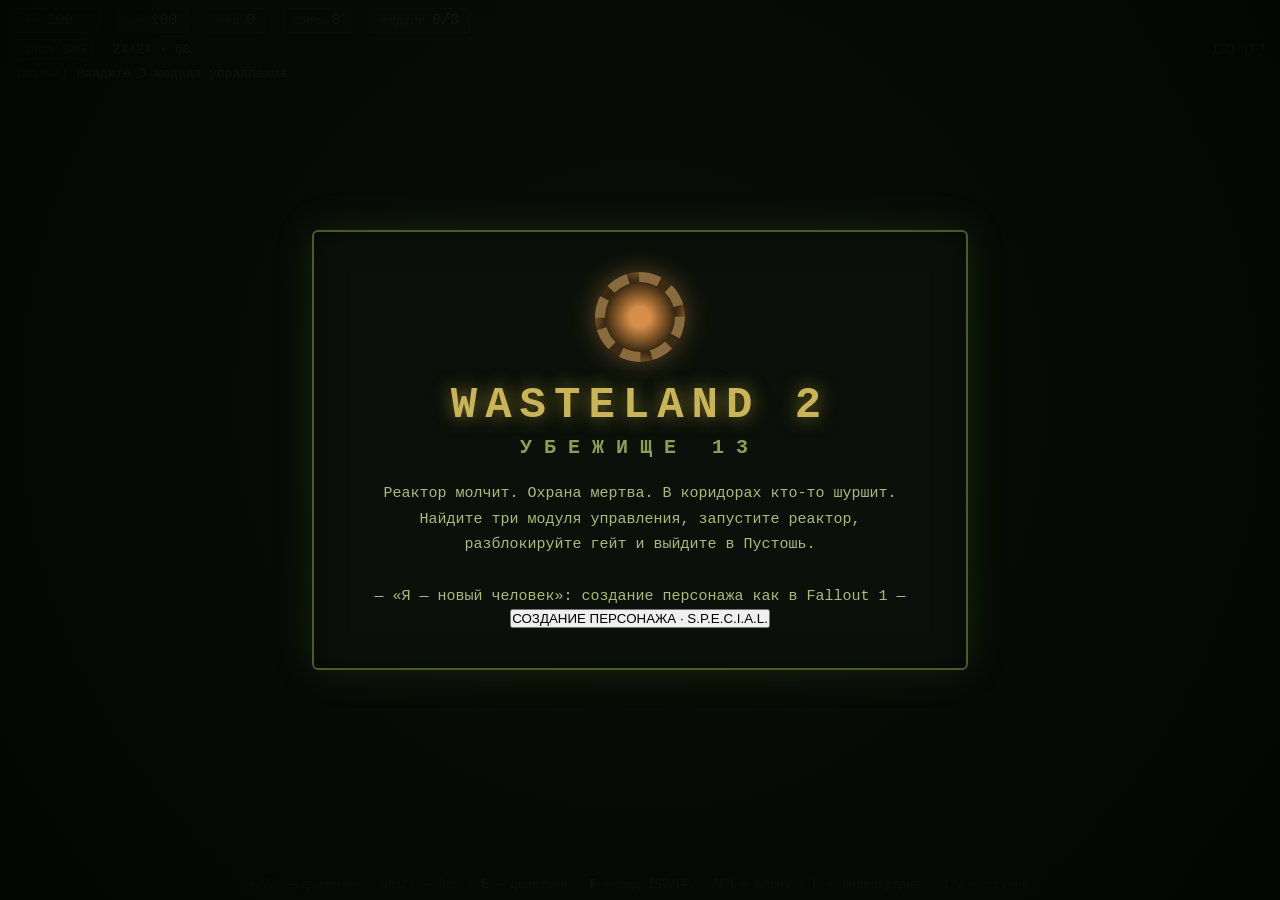
<file: index.html>
<!DOCTYPE html>
<html lang="ru">
<head>
<meta charset="UTF-8">
<meta name="viewport" content="width=device-width, initial-scale=1.0">
<title>WASTELAND 2 — Убежище 13</title>
<link rel="stylesheet" href="style.css">
<link rel="stylesheet" href="charcreate.css">
</head>
<body>
<div id="game-root">

  <div id="viewport">
    <canvas id="view-iso"></canvas>
    <canvas id="view-fp"></canvas>
    <div id="message-bar"><span id="scr-msg"></span></div>
  </div>

  <!-- Pip-Boy style HUD -->
  <div id="hud">
    <div class="hud-row">
      <div class="stat hp"><span class="lbl">HP</span><span id="scr-hp">100</span></div>
      <div class="stat ap"><span class="lbl">AP</span><span id="scr-ap">100</span></div>
      <div class="stat rad"><span class="lbl">RAD</span><span id="scr-rad">0</span></div>
      <div class="stat caps"><span class="lbl">CAPS</span><span id="scr-caps">0</span></div>
      <div class="stat mod"><span class="lbl">МОДУЛИ</span><span id="scr-mod">0/3</span></div>
    </div>
    <div class="hud-row second">
      <div class="weapon" id="scr-weapon">10mm SMG</div>
      <div class="ammo"><span id="scr-clip">24/24</span> · <span id="scr-ammo">60</span></div>
      <div class="viewname" id="scr-vname">ISO [F]</div>
    </div>
    <div id="objective">Задача: <span id="scr-obj">Найдите 3 модуля управления</span></div>
  </div>

  <div id="controls-hint">
    WASD — движение · Shift — бег · <b>E</b> — действие · <b>F</b> — вид ISO/FP · ЛКМ — огонь · R — перезарядка · 1/2 — оружие
  </div>

  <!-- Title screen -->
  <div id="screen-title" class="overlay">
    <div class="panel">
      <div class="vault-gear"></div>
      <h1>WASTELAND&nbsp;2</h1>
      <h2>УБЕЖИЩЕ&nbsp;13</h2>
      <p>Реактор молчит. Охрана мертва. В коридорах кто-то шуршит.<br>
      Найдите три модуля управления, запустите реактор,<br>
      разблокируйте гейт и выйдите в Пустошь.</p>
      <p class="press">— «Я — новый человек»: создание персонажа как в Fallout 1 —</p>
      <button id="btn-char" class="press-btn">СОЗДАНИЕ ПЕРСОНАЖА · S.P.E.C.I.A.L.</button>
    </div>
  </div>

  <!-- End screen -->
  <div id="screen-end" class="overlay hidden">
    <div class="panel">
      <h1 id="end-title">ВЫ ВЫШЛИ В ПУСТОШЬ</h1>
      <p id="end-sub"></p>
      <p class="press">— Пробел — заново —</p>
    </div>
  </div>

</div>
<script src="game.js"></script>
<script src="charcreate.js"></script>
</body>
</html>
</file>
<file: style.css>
/* WASTELAND 2 — retro CRT vault terminal look */
*{margin:0;padding:0;box-sizing:border-box;}
html,body{height:100%;background:#05070a;overflow:hidden;}
body{font-family:'Courier New',monospace;color:#c9d4a8;}
#game-root{position:relative;width:100vw;height:100vh;}
#viewport{position:absolute;inset:0;}
#viewport canvas{position:absolute;inset:0;display:block;cursor:crosshair;}
#view-fp{display:none;}

/* scanline overlay */
#viewport::after{content:"";position:absolute;inset:0;pointer-events:none;
 background:repeating-linear-gradient(0deg,rgba(0,0,0,0.18) 0 1px,transparent 1px 3px);
 mix-blend-mode:multiply;}

#hud{position:absolute;left:0;right:0;top:0;padding:8px 14px;pointer-events:none;
 background:linear-gradient(180deg,rgba(8,12,8,0.85),rgba(8,12,8,0));}
.hud-row{display:flex;gap:18px;align-items:center;flex-wrap:wrap;}
.stat{border:1px solid #4a5a2a;background:rgba(20,26,14,0.7);padding:3px 10px;border-radius:3px;font-size:15px;color:#e2ecb4;text-shadow:0 0 6px rgba(160,220,80,0.5);}
.stat .lbl{color:#8aa050;font-size:11px;margin-right:6px;letter-spacing:1px;}
.stat.hp{min-width:86px;}
.hud-row.second{margin-top:6px;font-size:13px;color:#9db06a;}
.weapon{border:1px solid #4a5a2a;padding:2px 8px;background:rgba(20,26,14,0.7);}
.ammo{color:#e2ecb4;}
.viewname{margin-left:auto;color:#c9b458;}
#objective{margin-top:6px;font-size:13px;color:#7fae5a;text-shadow:0 0 5px rgba(120,200,80,0.35);}
#objective span{color:#d8e6a8;}

#message-bar{position:absolute;left:50%;bottom:64px;transform:translateX(-50%);
 max-width:80%;padding:8px 18px;background:rgba(10,14,8,0.85);border:1px solid #4a5a2a;
 color:#e2ecb4;font-size:15px;text-align:center;border-radius:3px;
 text-shadow:0 0 6px rgba(160,220,80,0.5);white-space:nowrap;overflow:hidden;text-overflow:ellipsis;}
#message-bar:empty,#message-bar:has(#scr-msg:empty){opacity:0;}

#controls-hint{position:absolute;left:0;right:0;bottom:0;padding:8px 14px;font-size:12px;
 color:#6f8048;background:linear-gradient(0deg,rgba(8,12,8,0.9),rgba(8,12,8,0));text-align:center;pointer-events:none;}
#controls-hint b{color:#c9b458;}

.overlay{position:absolute;inset:0;display:flex;align-items:center;justify-content:center;
 background:radial-gradient(circle at 50% 45%,rgba(10,16,8,0.92),rgba(3,5,3,0.98));z-index:10;}
.overlay.hidden{display:none;}
.panel{text-align:center;padding:40px 60px;border:2px solid #4a5a2a;background:rgba(12,18,10,0.9);
 box-shadow:0 0 40px rgba(120,180,60,0.15),inset 0 0 30px rgba(0,0,0,0.6);border-radius:6px;max-width:90vw;}
.panel h1{font-size:44px;letter-spacing:8px;color:#c9b458;text-shadow:0 0 18px rgba(200,170,60,0.6);}
.panel h2{font-size:20px;letter-spacing:12px;color:#8aa050;margin:6px 0 22px;}
.panel p{color:#a8bc78;font-size:15px;line-height:1.7;}
.press{margin-top:26px;color:#e2ecb4;animation:blink 1.2s steps(2) infinite;}
@keyframes blink{50%{opacity:0.15;}}
.vault-gear{width:90px;height:90px;margin:0 auto 18px;border-radius:50%;
 border:10px dashed #8a6b3d;background:radial-gradient(circle,#d68f4a 20%,#8a5a2a 45%,#3a2a12 70%);
 box-shadow:0 0 25px rgba(214,143,74,0.4);animation:spin 24s linear infinite;}
@keyframes spin{to{transform:rotate(360deg);}}
#screen-end h1{color:#e2ecb4;}
</file>
<file: charcreate.css>
/* ===== Меню создания персонажа — копия Fallout 1 (1997) ===== */
.cc-root{position:fixed;inset:0;z-index:50;display:flex;align-items:center;justify-content:center;
 background:rgba(0,0,0,.88);font-family:'Courier New',monospace;color:#e8b64c;}
.cc-frame{width:min(1020px,96vw);max-height:94vh;display:flex;flex-direction:column;
 border:3px solid #7a5c1e;background:#0d0a05;box-shadow:0 0 0 2px #000,0 0 40px #000 inset;}
.cc-head{padding:8px 14px;text-align:center;letter-spacing:3px;font-size:13px;
 border-bottom:2px solid #7a5c1e;color:#f4cf7d;text-transform:uppercase;background:#151007;}
.cc-body{display:flex;gap:10px;padding:10px;overflow:auto;}
.cc-col{display:flex;flex-direction:column;gap:10px;}
.cc-left{width:300px;flex:none}.cc-mid{flex:1;min-width:280px}.cc-right{width:250px;flex:none}
.cc-panel{border:2px solid #7a5c1e;background:#120d06;position:relative;}
.cc-panel::before{content:'';position:absolute;inset:3px;border:1px solid #4a3812;pointer-events:none;}
.cc-inner{padding:10px;}
.cc-cap{font-size:11px;letter-spacing:2px;color:#f4cf7d;border-bottom:1px solid #4a3812;padding-bottom:4px;margin-bottom:6px;}
.cc-namerow{display:flex;align-items:center;gap:8px;margin-bottom:8px;}
.cc-lbl{font-size:11px;letter-spacing:1px;color:#a8843c;}
.cc-input{flex:1;background:#000;border:1px solid #7a5c1e;color:#ffd97a;font:inherit;padding:3px 6px;outline:none;}
.cc-special{display:flex;flex-direction:column;gap:2px;}
.cc-tag{display:flex;align-items:center;gap:6px;padding:3px 4px;cursor:pointer;border:1px solid transparent;}
.cc-tag:hover{background:#1c1409;}
.cc-tag.sel{border-color:#7a5c1e;background:#1c1409;}
.cc-letter{width:16px;height:16px;line-height:16px;text-align:center;background:#7a5c1e;color:#0d0a05;font-weight:bold;flex:none;}
.cc-tagname{width:86px;font-size:11px;letter-spacing:1px;}
.cc-dots{flex:1;font-size:9px;letter-spacing:1px;color:#e8b64c;white-space:nowrap;}
.cc-mm{width:20px;height:18px;background:#1c1409;border:1px solid #7a5c1e;color:#e8b64c;font:inherit;cursor:pointer;line-height:1;}
.cc-mm:hover{background:#e8b64c;color:#0d0a05;}
.cc-pool{margin-top:8px;font-size:11px;color:#a8843c;}
.cc-btn{display:block;width:100%;margin-top:8px;padding:6px;background:#1c1409;border:1px solid #7a5c1e;
 color:#e8b64c;font:inherit;font-size:11px;letter-spacing:1px;cursor:pointer;text-align:center;}
.cc-btn:hover{background:#e8b64c;color:#0d0a05;}
.cc-descp{min-height:120px;}
.cc-big{font-size:20px;letter-spacing:4px;color:#f4cf7d;font-weight:bold;}
.cc-descp h3{margin:2px 0 6px;font-size:13px;letter-spacing:2px;}
.cc-descp p{margin:4px 0;font-size:11px;line-height:1.45;color:#c79c4b;}
.cc-note{color:#8a6c33 !important;font-style:italic;}
.cc-list{max-height:120px;overflow-y:auto;display:flex;flex-direction:column;gap:2px;}
.cc-item{padding:4px 6px;border:1px solid #33260d;cursor:pointer;font-size:10px;}
.cc-item b{display:block;color:#e8b64c;letter-spacing:1px;}
.cc-item span{color:#9c7c3c;} .cc-item i{color:#6f5a2a;}
.cc-item.on{border-color:#e8b64c;background:#241a0b;}
.cc-item.off{opacity:.35;cursor:not-allowed;}
.cc-skills .cc-skill{display:flex;justify-content:space-between;font-size:10px;padding:2px 4px;color:#c79c4b;}
.cc-skill b{color:#ffd97a;}
.cc-cycle{display:flex;align-items:center;gap:6px;margin:6px 0;}
.cc-cycle .cc-lbl{width:104px;flex:none;}
.cc-val{flex:1;text-align:center;font-size:11px;color:#ffd97a;border:1px solid #4a3812;padding:2px 4px;background:#000;}
.cc-foot{display:flex;gap:10px;align-items:center;padding:10px;border-top:2px solid #7a5c1e;background:#151007;}
.cc-foot .cc-btn{margin:0;width:auto;padding:8px 16px;flex:none;}
.cc-go{background:#7a5c1e;color:#0d0a05;font-weight:bold;}
.cc-hint{flex:1;font-size:10px;color:#6f5a2a;text-align:center;}
.cc-close{width:26px;height:26px;background:#1c1409;border:1px solid #7a5c1e;color:#e8b64c;cursor:pointer;flex:none;}
.cc-close:hover{background:#a33;color:#fff;}
@media (max-width:820px){.cc-body{flex-direction:column}.cc-left,.cc-right{width:auto}}
</file>
